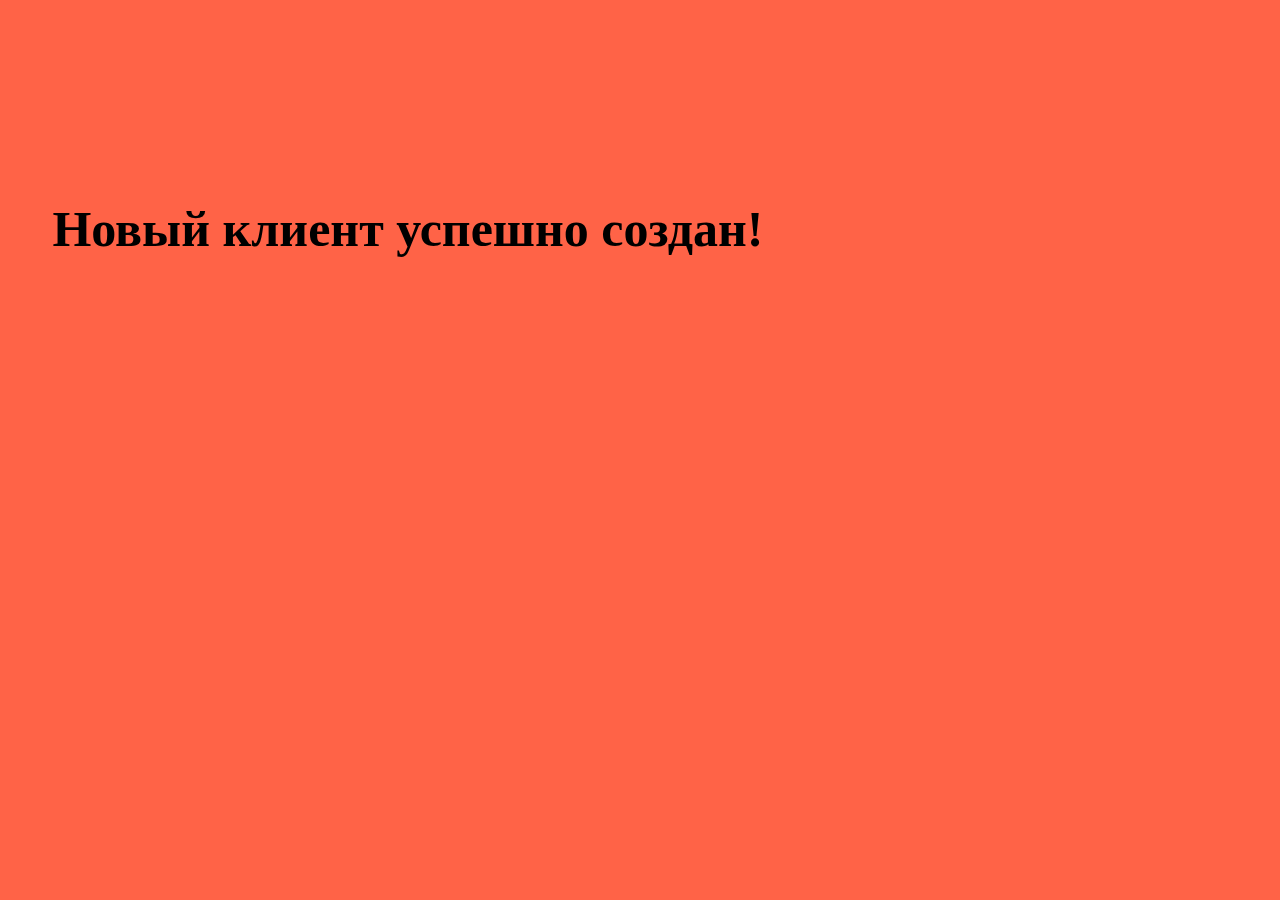
<file: new client/client.html>
<!DOCTYPE html>
<html lang="en">
<head>
    <meta charset="UTF-8">
    <meta http-equiv="X-UA-Compatible" content="IE=edge">
    <meta name="viewport" content="width=device-width, initial-scale=1.0">
   <link rel="stylesheet" href="client.css">
    <title>Document</title>
</head>
<body>
    
    <div>
        <h1> Новый клиент успешно создан!</h1>
    </div>

</body>
</html>
</file>
<file: new client/client.css>
body{
    background: tomato;
}

h1{
    text-align: center;
    font-size: 50px;
}

div{
    width: 800px;
  margin-top: 200px;
    
}
</file>
